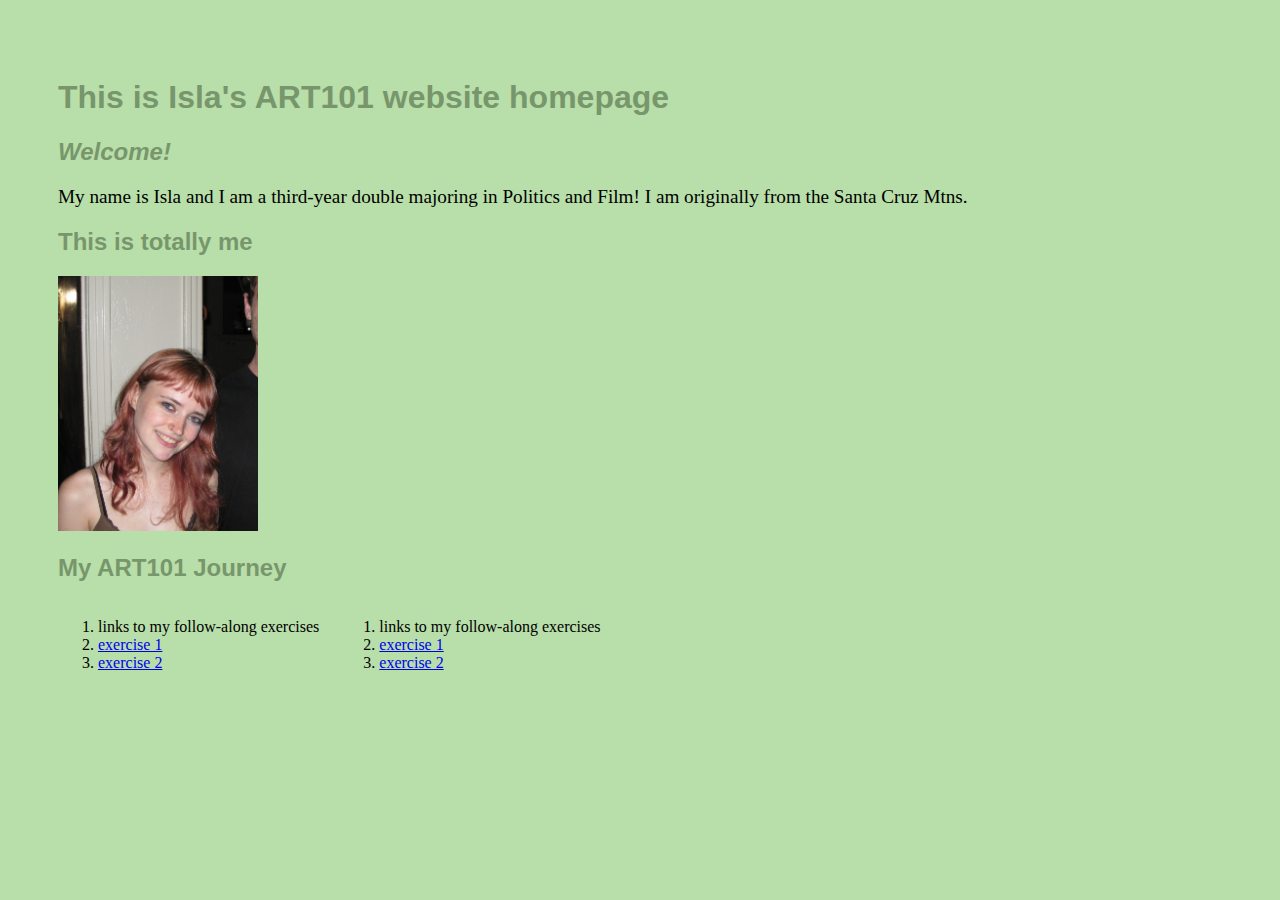
<file: index.html>
<!doctype html>
<html xmlns="http://w3.org/1999/xhtml" lang="en-EN">

<head>
    <title>Isla's ART101 Homepage</title>
    <link href="site.css" rel="stylesheet" type="text/css" />
</head>

<body>
    <div id="introduction">
    <h1> This is Isla's ART101 website homepage</h1>
    <h2>Welcome!</h2>
    <p>My name is Isla and I am a third-year double majoring in Politics and Film! I am originally from the Santa Cruz Mtns.</p>
    </div>
    <h2>This is totally me</h2>
    <img id="mypic" src="islaart101.jpeg">
    <h2>My ART101 Journey</h2>
   <div class="navigation">
    <ol>
        <li>links to my follow-along exercises</li>
        <li><a href="exercises/ex01.html">exercise 1</a></li>
        <li><a href="exercises/ex02.html">exercise 2</a></li>
    </ol>
    <ol>
        <li>links to my follow-along exercises</li>
        <li><a href="environ/env01.html">exercise 1</a></li>
        <li><a href="environ/env02.html">exercise 2</a></li>
    </ol>
</div>
</body>
</file>
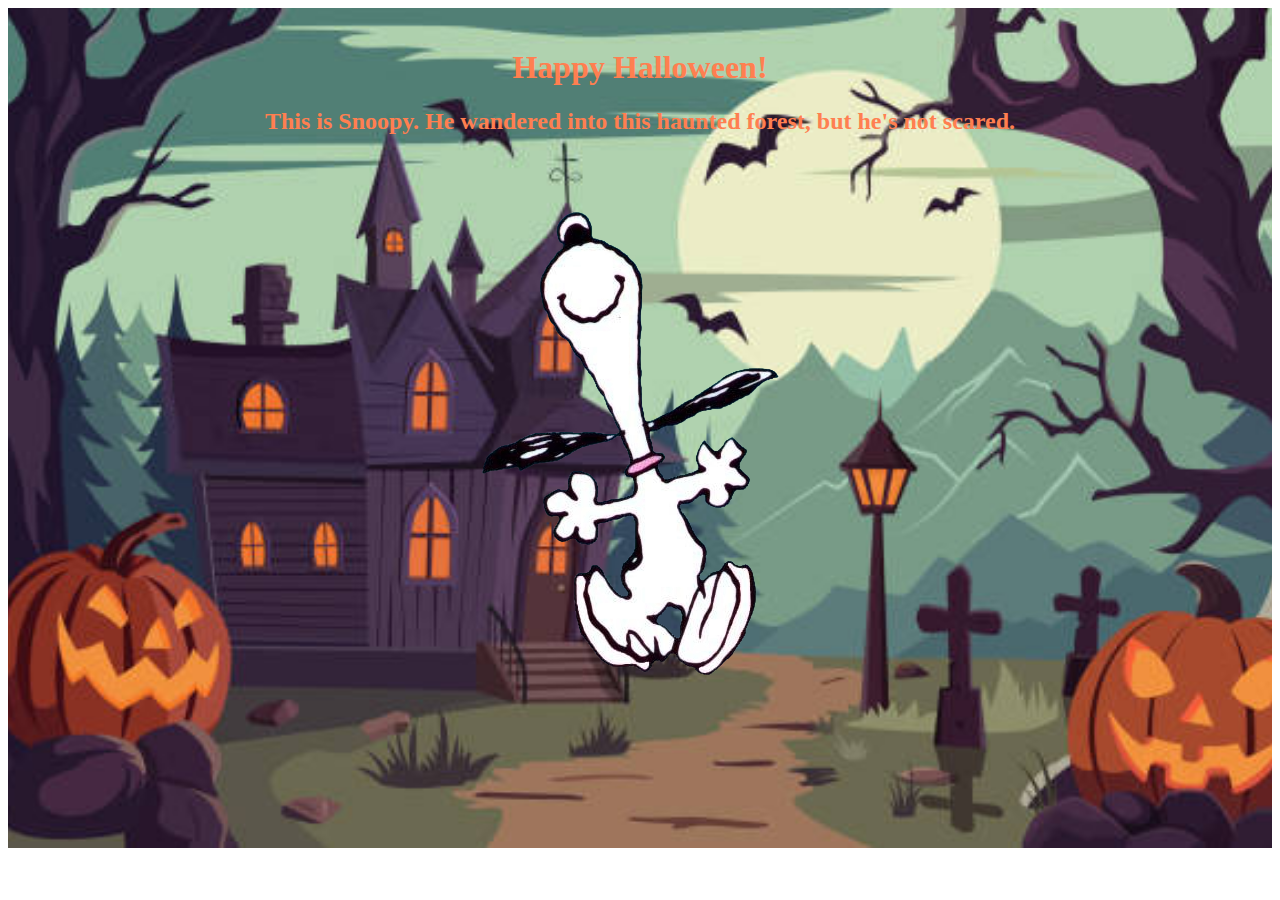
<file: environ/env01.html>
<!DOCTYPE html>
<html lang="en-EN">
    <head>
        <meta charset="UTF-8">
        <meta name="viewport" content="width=device-width, initial-scale=1.0">
        <title>Snoopy</title>
        <link rel="stylesheet" href="env.css">
    </head>
    <body>
        <div class="background-container">
            <h1>Happy Halloween!</h1>
            <h2>This is Snoopy. He wandered into this haunted forest, but he's not scared.</h2>
             <img id="snoopy" src="snoopyhappydance.png">
        </div>
    </body>
</html>
</file>
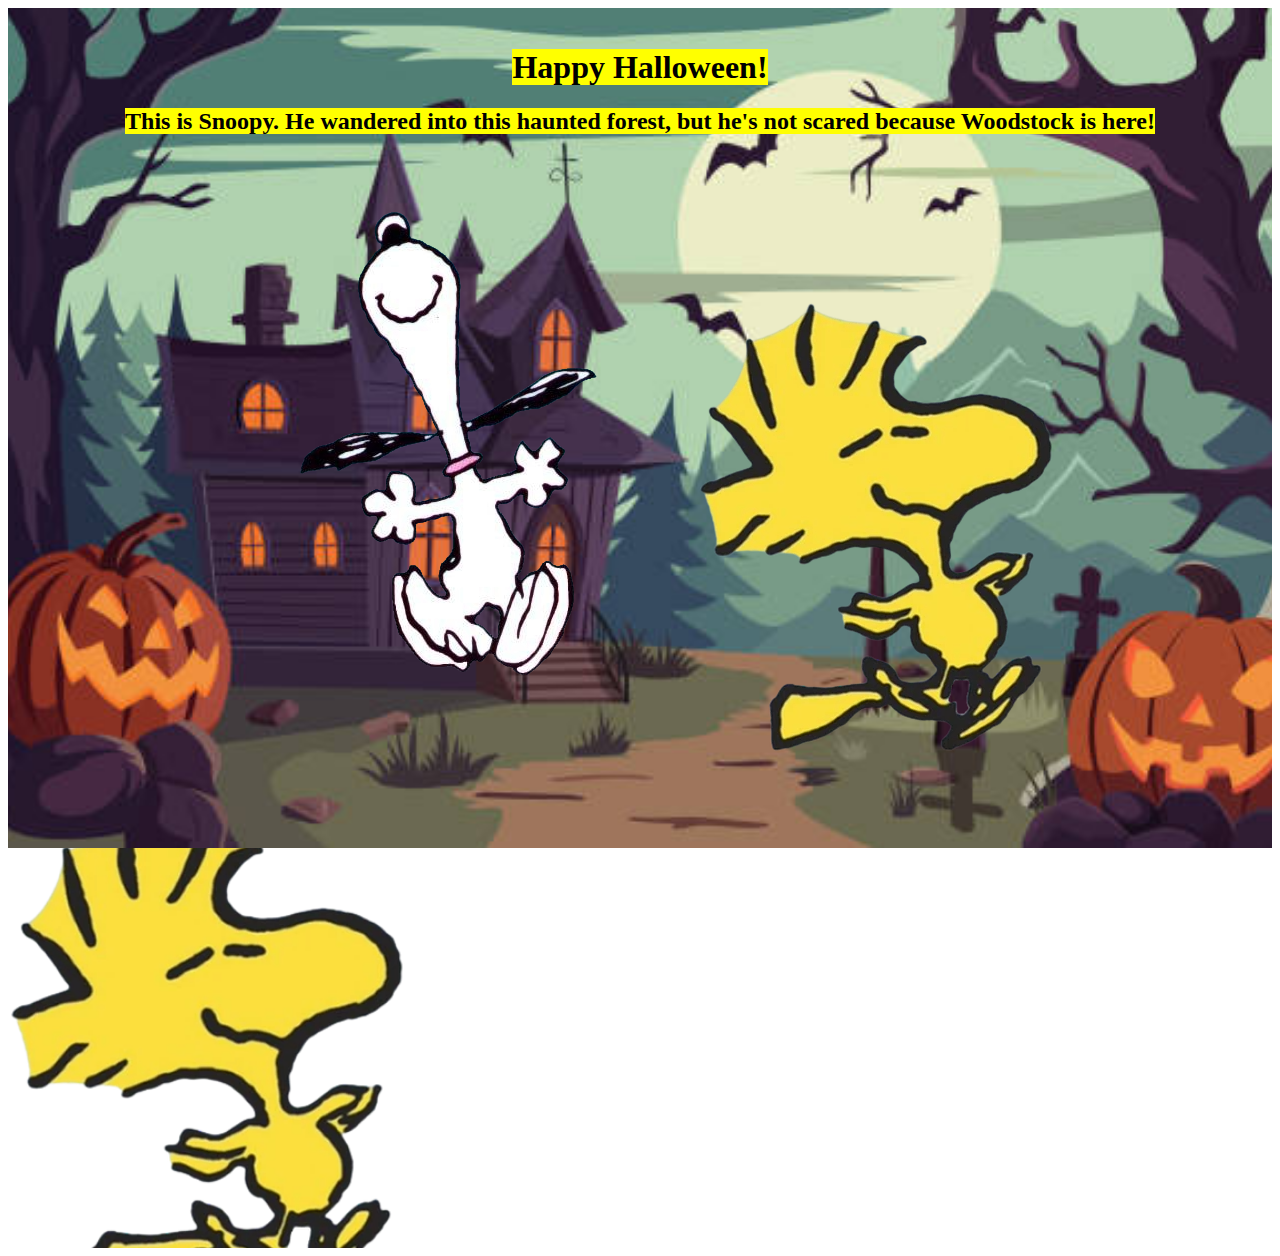
<file: environ/env02.html>
<!DOCTYPE html>
<html lang="en-EN">
    <head>
        <meta charset="UTF-8">
        <meta name="viewport" content="width=device-width, initial-scale=1.0">
        <title>Snoopy</title>
        <link rel="stylesheet" href="env02.css">
    </head>
    <body>
        <div class="background-container">
            <h1><mark>Happy Halloween!</mark></h1>
            <h2><mark>This is Snoopy. He wandered into this haunted forest, but he's not scared because Woodstock is here!</mark></h2>
             <img id="snoopy" src="snoopyhappydance.png">
             <img id="woodstock1" src="Woodstock-1.png">
        </div>
        <div class="woodstock-container">
            <img id="woostock1" src="Woodstock-1.png">
        </div>
    </body>
</html>
</file>
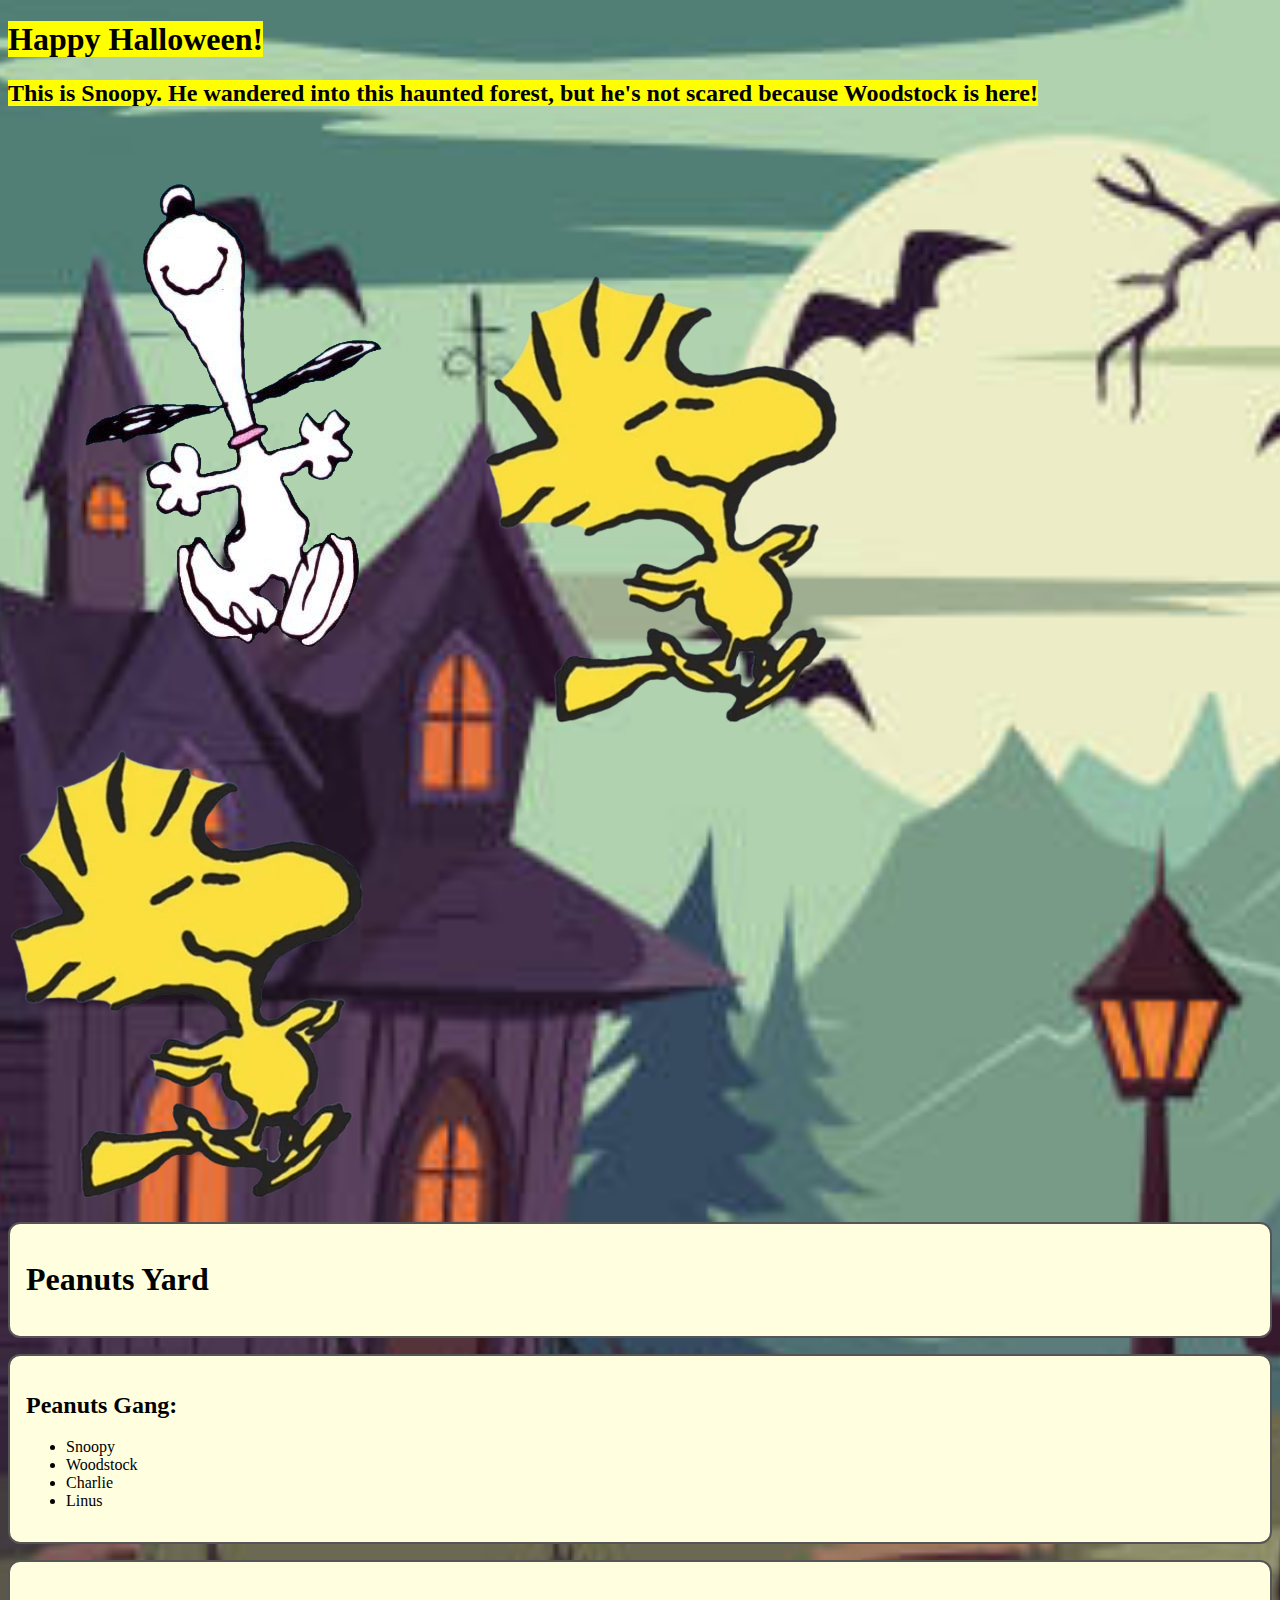
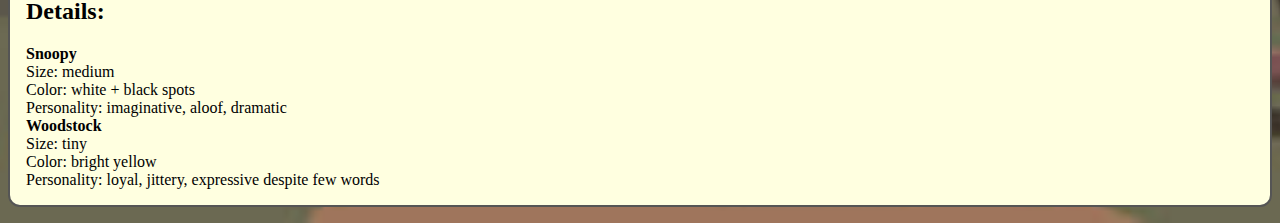
<file: environ/env03.html>
<!DOCTYPE html>
<html lang="en-EN">
    <head>
        <meta charset="UTF-8">
        <meta name="viewport" content="width=device-width, initial-scale=1.0">
        <title>Snoopy</title>
        <link rel="stylesheet" href="env03.css">
        <script src="https://code.jquery.com/jquery-3.7.1.min.js"></script>
        <script src="env03.js" defer></script>
        <style>
        body {
            background-image: url(halloween.jpg);
            background-repeat: no-repeat;
            background-size: cover;
            background-position: center center;
        }
        </style>
    </head>
    <body>
        <div id="background-container">
            <h1><mark>Happy Halloween!</mark></h1>
            <h2><mark>This is Snoopy. He wandered into this haunted forest, but he's not scared because Woodstock is here!</mark></h2>
             <img id="snoopy" src="snoopyhappydance.png">
             <img id="woodstock1" src="Woodstock-1.png">
        </div>
        <div id="woodstock-container">
            <img id="woostock1" src="Woodstock-1.png">
        </div>
    </body>
    <body>
    <div id="title" class="box"></div>
    <div id="characters" class="box"></div>
    <div id="detail" class="box"></div>
    </body>
</html>
</file>
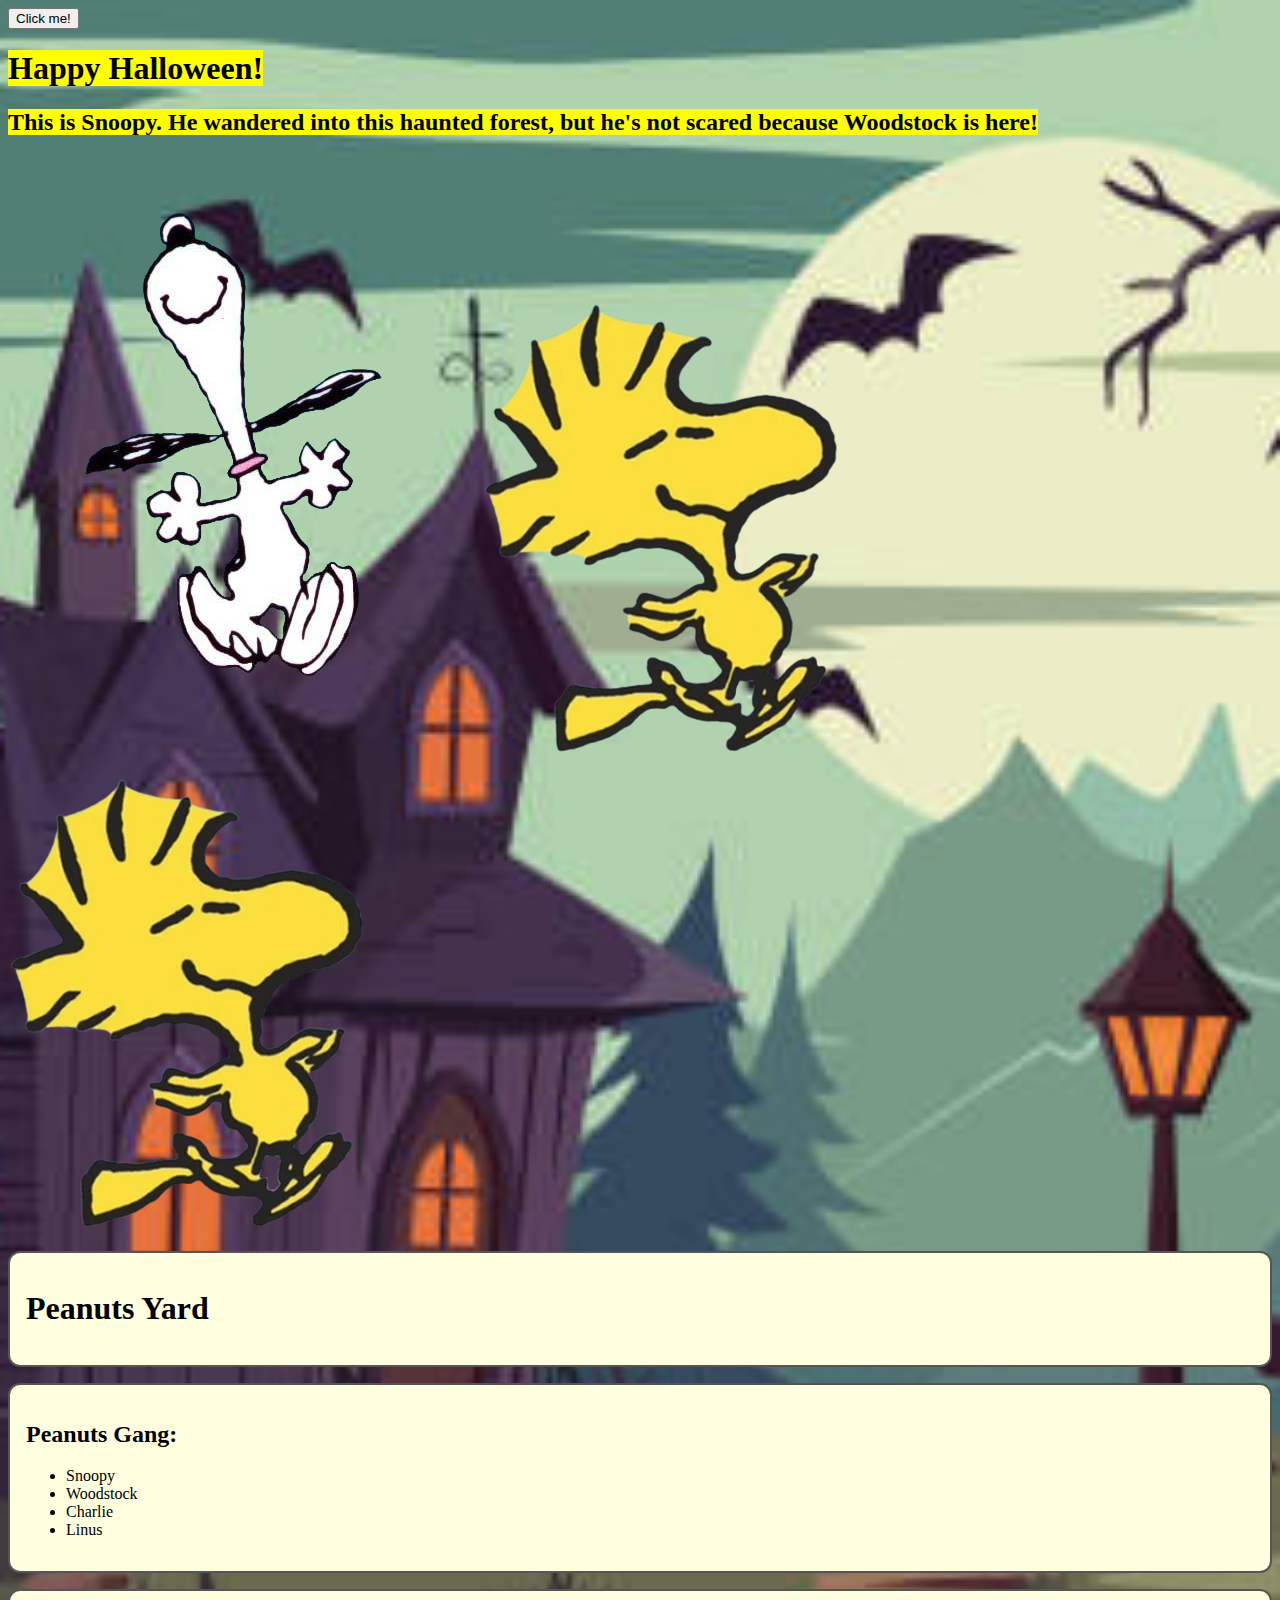
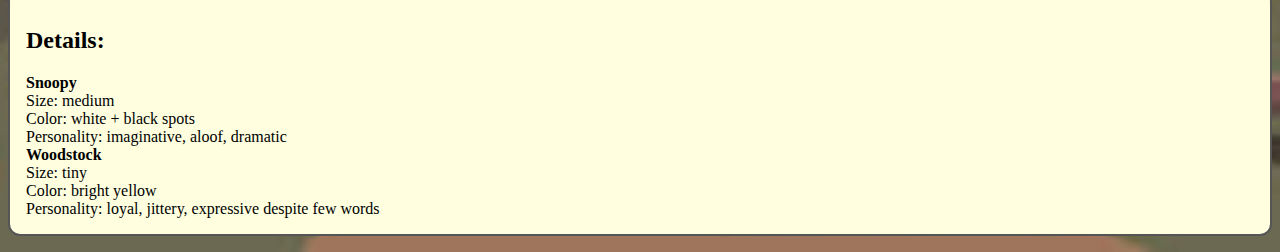
<file: environ/env04.html>
<!DOCTYPE html>
<html lang="en-EN">
<head>
    <meta charset="UTF-8">
    <meta name="viewport" content="width=device-width, initial-scale=1.0">
    <title>Snoopy</title>
    <link rel="stylesheet" href="env03.css">
    <script src="https://code.jquery.com/jquery-3.7.1.min.js"></script>
    <script src="env04.js" defer></script>
    <style>
    body {
        background-image: url(halloween.jpg);
        background-repeat: no-repeat;
        background-size: cover;
        background-position: center center;
    }
    </style>
</head>

<body>

    <button id="cycleBtn">Click me!</button>

    <div id="background-container">
        <h1><mark>Happy Halloween!</mark></h1>
        <h2><mark>This is Snoopy. He wandered into this haunted forest, but he's not scared because Woodstock is here!</mark></h2>
        <img id="snoopy" src="snoopyhappydance.png">
        <img id="woodstock1" src="Woodstock-1.png">
    </div>

    <div id="woodstock-container">
        <img id="woostock1" src="Woodstock-1.png">
    </div>

    <div id="title" class="box"></div>
    <div id="characters" class="box"></div>
    <div id="detail" class="box"></div>

</body>
</html>
</file>
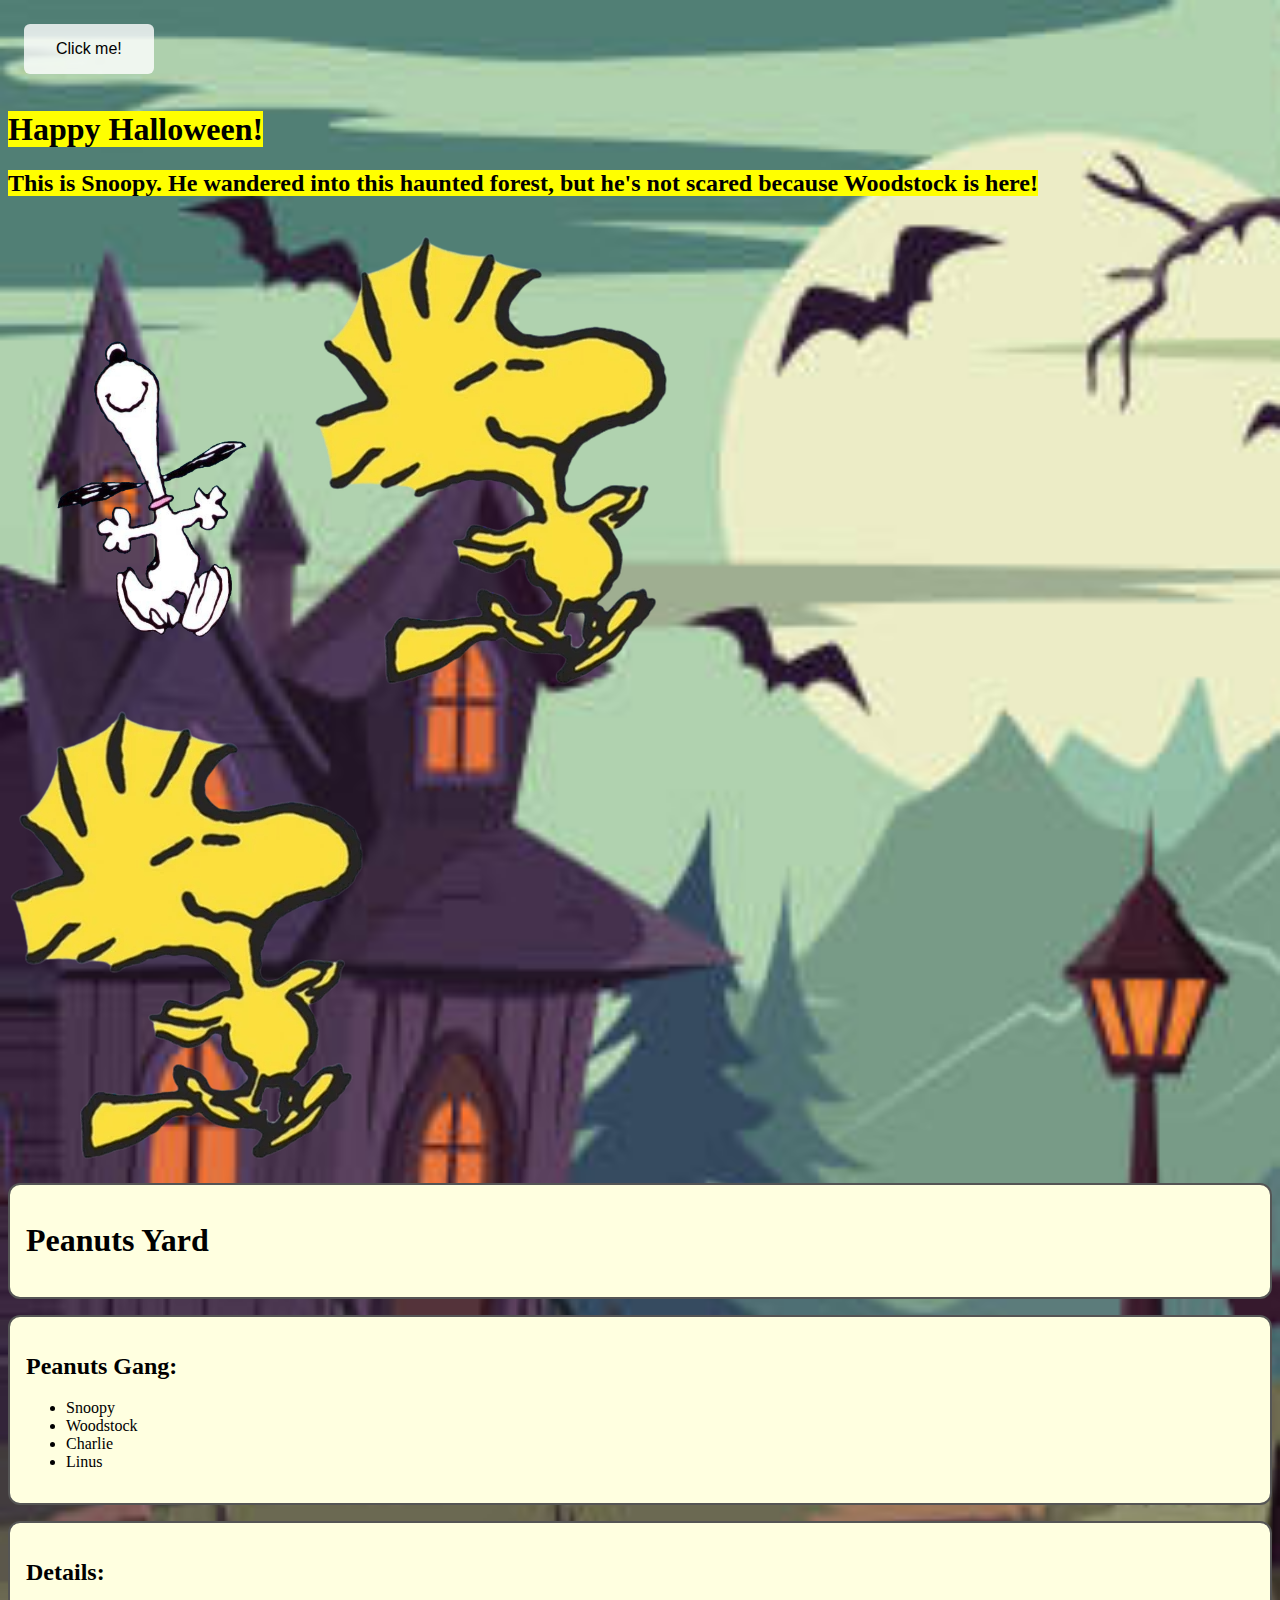
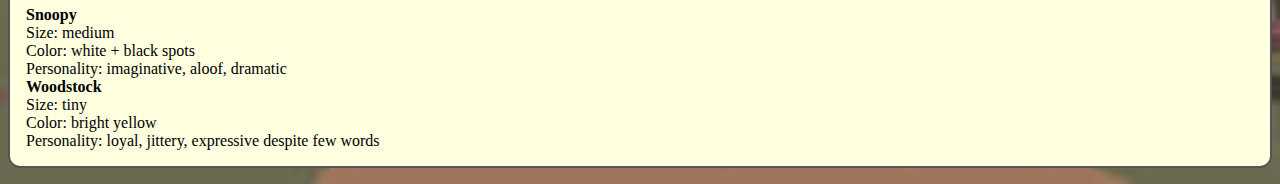
<file: environ/env05.html>
<!DOCTYPE html>
<html lang="en-EN">
<head>
    <meta charset="UTF-8">
    <meta name="viewport" content="width=device-width, initial-scale=1.0">
    <title>Snoopy</title>
    <link rel="stylesheet" href="env05.css">
    <script src="https://code.jquery.com/jquery-3.7.1.min.js"></script>
    <script src="env05.js" defer></script>
    <style>
    body {
        background-image: url(halloween.jpg);
        background-repeat: no-repeat;
        background-size: cover;
        background-position: center center;
    }
    </style>
</head>

<body>

    <button id="cycleBtn">Click me!</button>

    <div id="background-container">
        <h1><mark>Happy Halloween!</mark></h1>
        <h2><mark>This is Snoopy. He wandered into this haunted forest, but he's not scared because Woodstock is here!</mark></h2>
        <img id="snoopy" src="snoopyhappydance.png">
        <img id="woodstock1" src="Woodstock-1.png">
    </div>

    <div id="woodstock-container">
        <img id="woostock1" src="Woodstock-1.png">
    </div>

    <div id="title" class="box"></div>
    <div id="characters" class="box"></div>
    <div id="detail" class="box"></div>

</body>
</html>
</file>
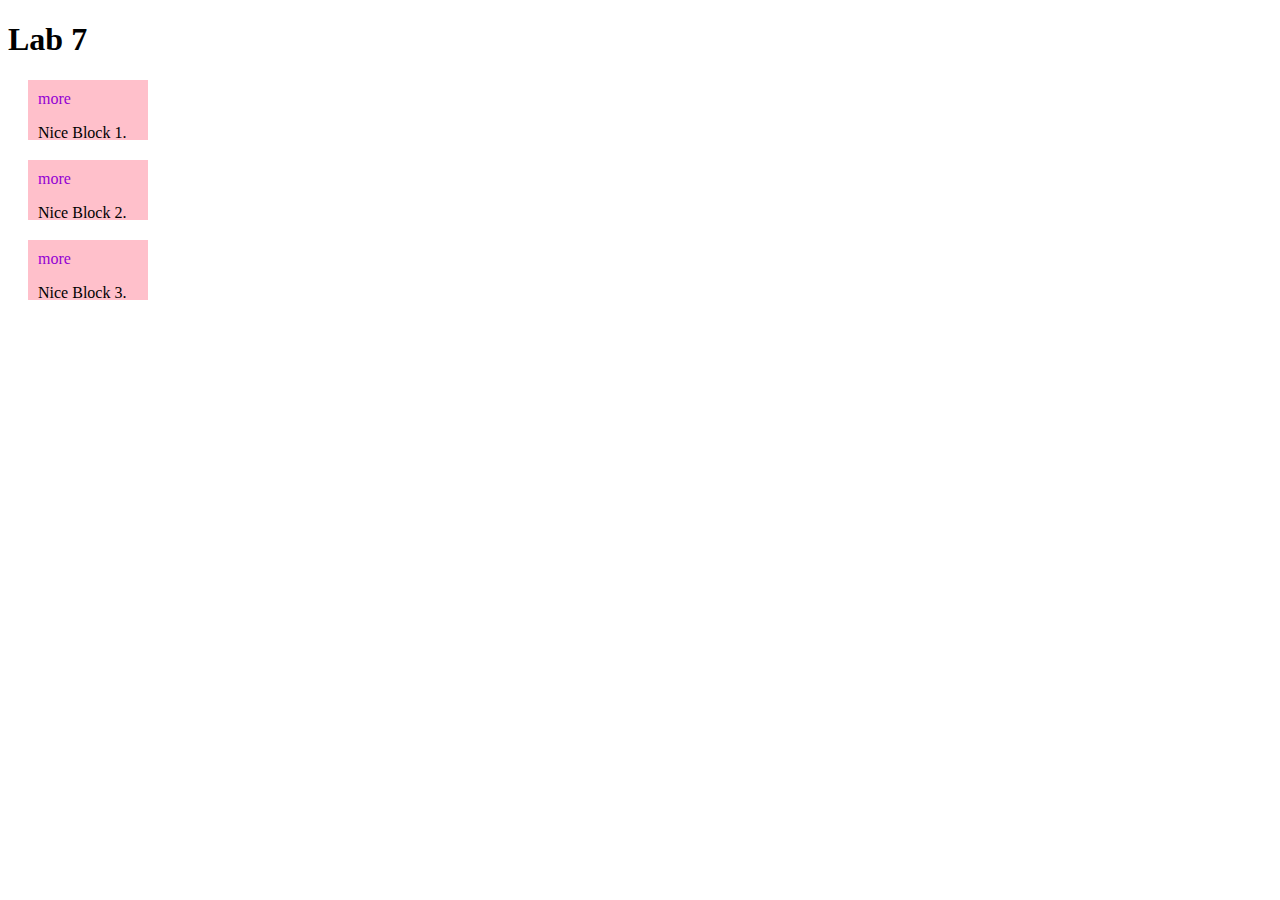
<file: exercises/lab7.html>
<!DOCTYPE html>
<html lang ="en">

    <head>
        <meta charset="UTF-8">
        <meta name="viewport" content="width=device-width, initial-scale=1.0">
        <title>Lab 5</title>
        <link rel="stylesheet" href="lab7.css">
        <script src="https://code.jquery.com/jquery-3.7.1.min.js"></script>
        <script src="lab7.js" defer></script>
    </head>
    
    <body>
        <h1>Lab 7</h1>
        <div class="nice-block"><span>more</span>
        <p>Nice Block 1. Hello! Click me! I am Nice Block 1!</p>
        </div>
        <div class="nice-block"><span>more</span>
        <p>Nice Block 2. Hello! Click me! I am Nice Block 2!</p>
        </div>
        <div class="nice-block"><span>more</span>
        <p>Nice Block 3. Hello! Click me! I am Nice Block 3!</p>
        </div>
    </body>
</html>
</file>
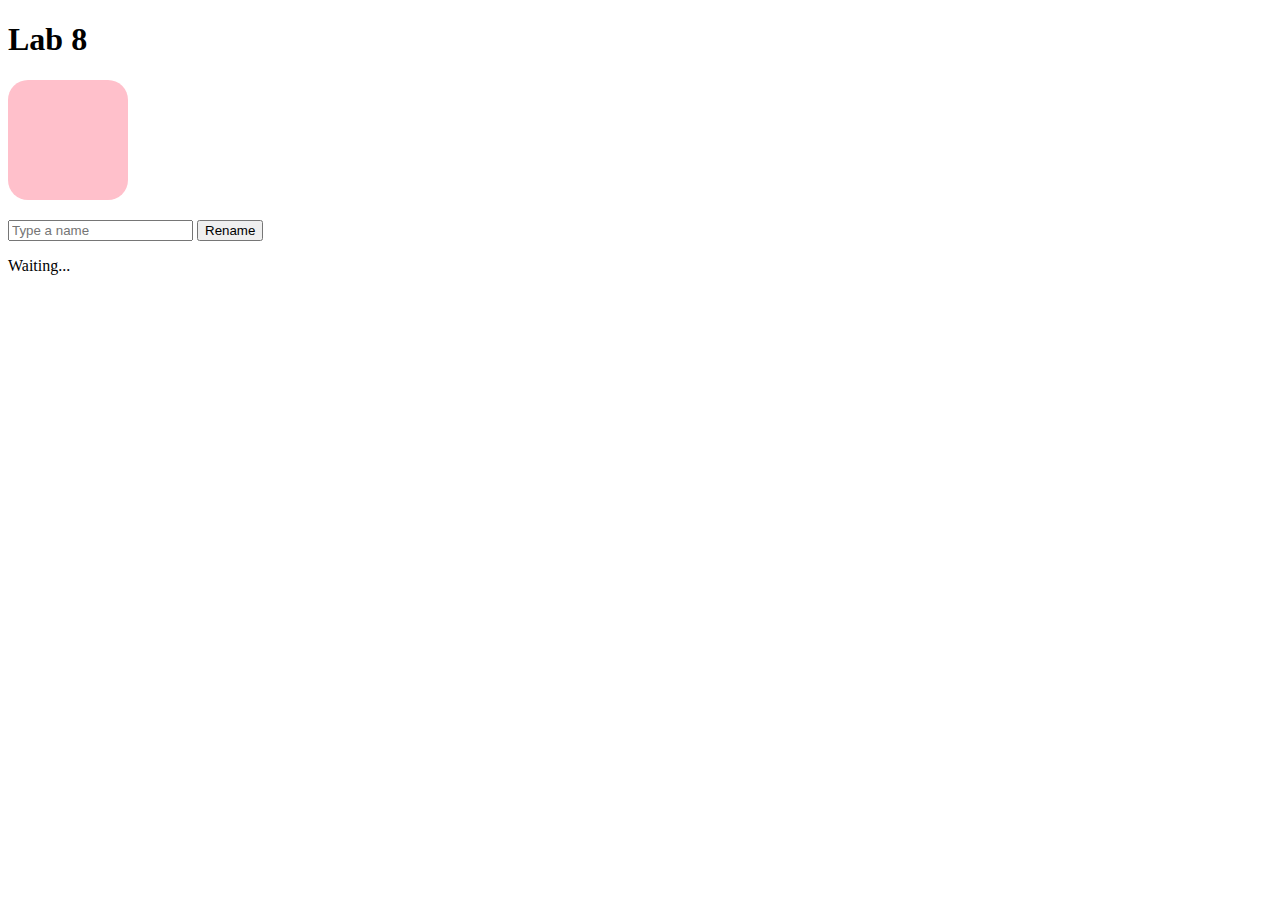
<file: exercises/lab8.html>
<!DOCTYPE html>
<html lang="en">

<head>
    <meta charset="UTF-8">
    <meta name="viewport" content="width=device-width, initial-scale=1.0">
    <title>Lab 8</title>
    <link rel="stylesheet" href="lab8.css">
    <script src="https://code.jquery.com/jquery-3.7.1.min.js"></script>
    <script src="lab8.js" defer></script>
</head>

<body>
    <h1>Lab 8</h1>

    <div id="creature"></div>

    <input id="name-input" placeholder="Type a name">
    <button id="rename-btn">Rename</button>

    <p id="status">Waiting...</p>
</body>

</html>
</file>
<file: site.css>
BODY {background: #b8dea9; padding: 50px;}
H1, H2, H3 {color: #78966c; font-family: Helvetica;}
#mypic {width: 200px;}
#introduction h2 {font-style: italic}
#introduction p {font-size: 120%}
.navigation {
    display: flex;
    gap: 20px;
}
</file>
<file: environ/env.css>
.background-container {
    background-image: url(halloween.jpg);
    background-size: cover;
    background-position: center center;
    background-repeat: no-repeat;
    height: 800px;
    color:coral;
    padding: 20px;
    text-align: center;
}
H1, H2 {font-family:'Franklin Gothic Medium'}
.custom-highlight {
    background-color:antiquewhite;
    color: #333;
    padding: 2px 4px;
    border-radius: 3px;
}
</file>
<file: environ/env02.css>
.background-container {
    background-image: url(halloween.jpg);
    background-size: cover;
    background-position: center center;
    background-repeat: no-repeat;
    height: 800px;
    color:coral;
    padding: 20px;
    text-align: center;
}
H1, H2 {font-family:'Franklin Gothic Medium'}
.custom-highlight {
    background-color:antiquewhite;
    color: #333;
    padding: 2px 4px;
    border-radius: 3px;}
.woodstock-container {
    width: 400px;
    height: 400px;
}
.woodstock-container img {
    display: block;
    width: 100%;
    height: 100%;
    object-fit: cover;
}
</file>
<file: environ/env03.css>
H1, H2 {font-family:'Franklin Gothic Medium'}
.woodstock-container img {
    display: block;
    width: 100%;
    height: 100%;
    object-fit: cover;
}

.box {
  background: lightyellow;
  border: 2px solid #555;
  border-radius: .75rem;
  padding: 1rem;
  margin: 1rem 0;
}
</file>
<file: environ/env05.css>
H1, H2 {font-family:'Franklin Gothic Medium'}
.woodstock-container img {
    display: block;
    width: 100%;
    height: 100%;
    object-fit: cover;
}

.box {
  background: lightyellow;
  border: 2px solid #555;
  border-radius: .75rem;
  padding: 1rem;
  margin: 1rem 0;
}
#cycleBtn {
  padding: 1rem 2rem;
  border: none;
  font-size: 1rem;
  cursor: pointer;
  border-radius: 6px;
  background: rgba(255,255,255,.8);
  margin: 1rem;
}

#snoopy, #Woodstock1 {
  position: relative;
  width: 300px;
  transition: transform 0.3s;
}
</file>
<file: exercises/lab7.css>
.nice-block {
    height: 40px;
    overflow: hidden;
    width: 100px;
    padding: 10px;
    background: pink;
    margin: 20px;
}
.less {}
.more {
    height: auto;
    overflow: visible;
}
.nice-block span {
    cursor: pointer;
    color: darkviolet;
}
</file>
<file: exercises/lab8.css>
#creature {
    width: 120px;
    height: 120px;
    background: pink;
    border-radius: 20px;
    margin-bottom: 20px;
}
</file>
